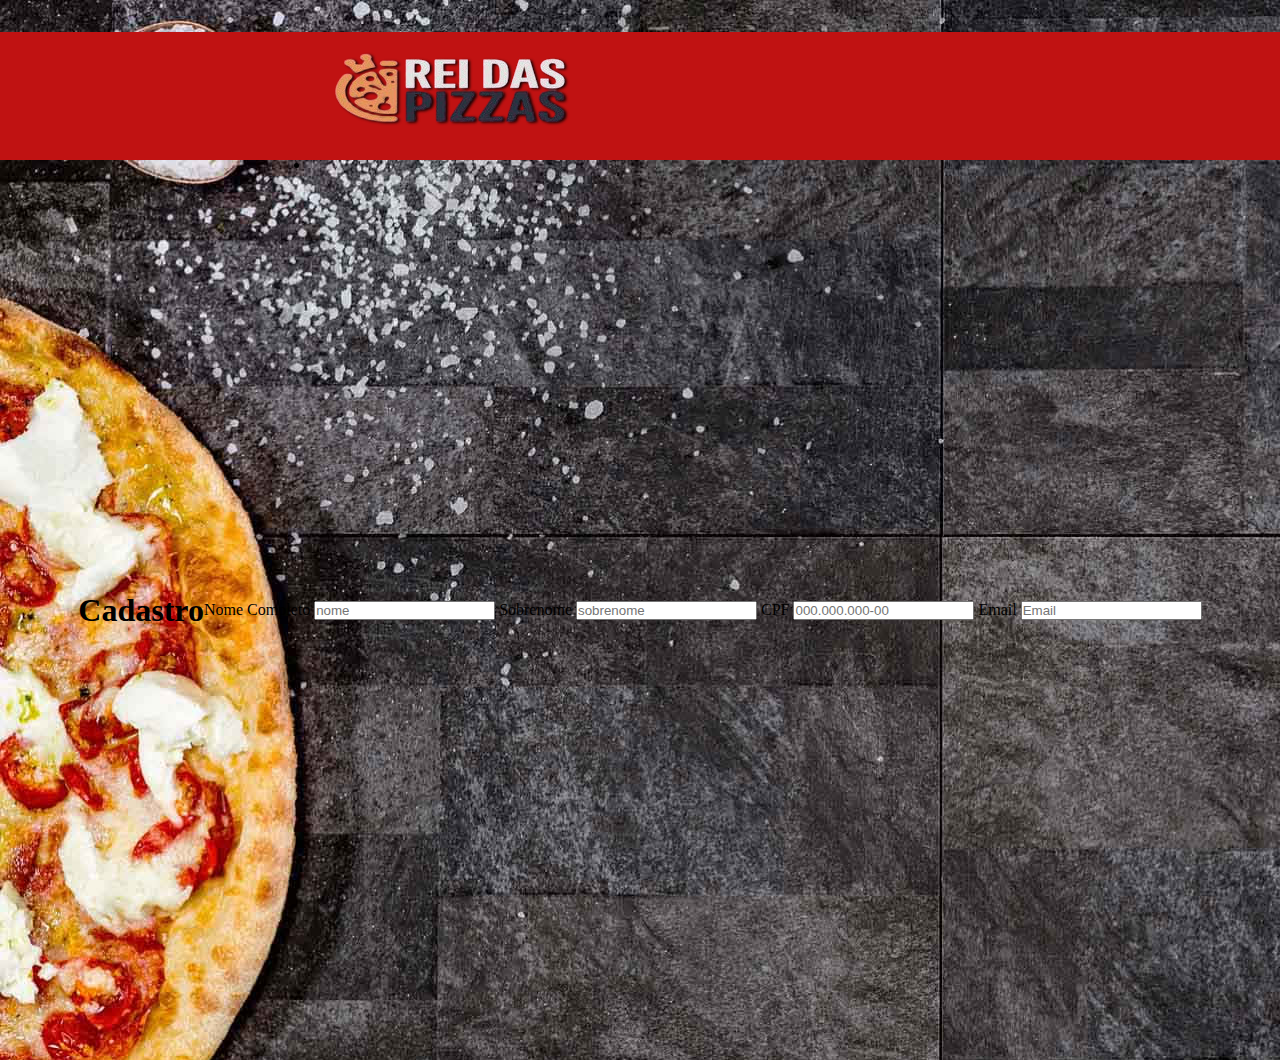
<file: cadastrar.html>
<!DOCTYPE html>
<html lang="en">
<head>
    <meta charset="UTF-8">
    <meta name="viewport" content="width=device-width, initial-scale=1.0">
    <title>Cadastro</title>
    <link rel="stylesheet" href="cadastrar.css">
</head>
</head>
<header>
    <nav>
        <div class="logo">
        <li>
            <a href="index.html" title="Rei das Pizzas">
              <img src="imagens/create-a-modern-and-elegant-logo-for-a-v_Kd-qjgc1TwOb890MsNvpIg_dajatjONSXy4FuK0RJuIWg__1_-removebg-preview.png" />
            </a>
          </li>
        </div>
    </nav>
</header>
<body>
    <div class="container">
        <h1>Cadastro</h1>
        <form>
            <label for="nome">Nome Completo</label>
            <input type="text" name="nome" id="nome" placeholder="nome" required>

            <label for="sobrenome">Sobrenome</label>
            <input type="text" name="sobrenome" id="sobrenome" placeholder="sobrenome" required>

            <label for="cpf">CPF</label>
            <input type="text" name="cpf" id="cpf" placeholder="000.000.000-00" inputmode="numeric" maxlength="14" required>

            <label for="email">Email</label>
            <input type="email "name="email" id="email" placeholder="Email" required>

        </form>

    </div>
    
</body>
</html>
</file>
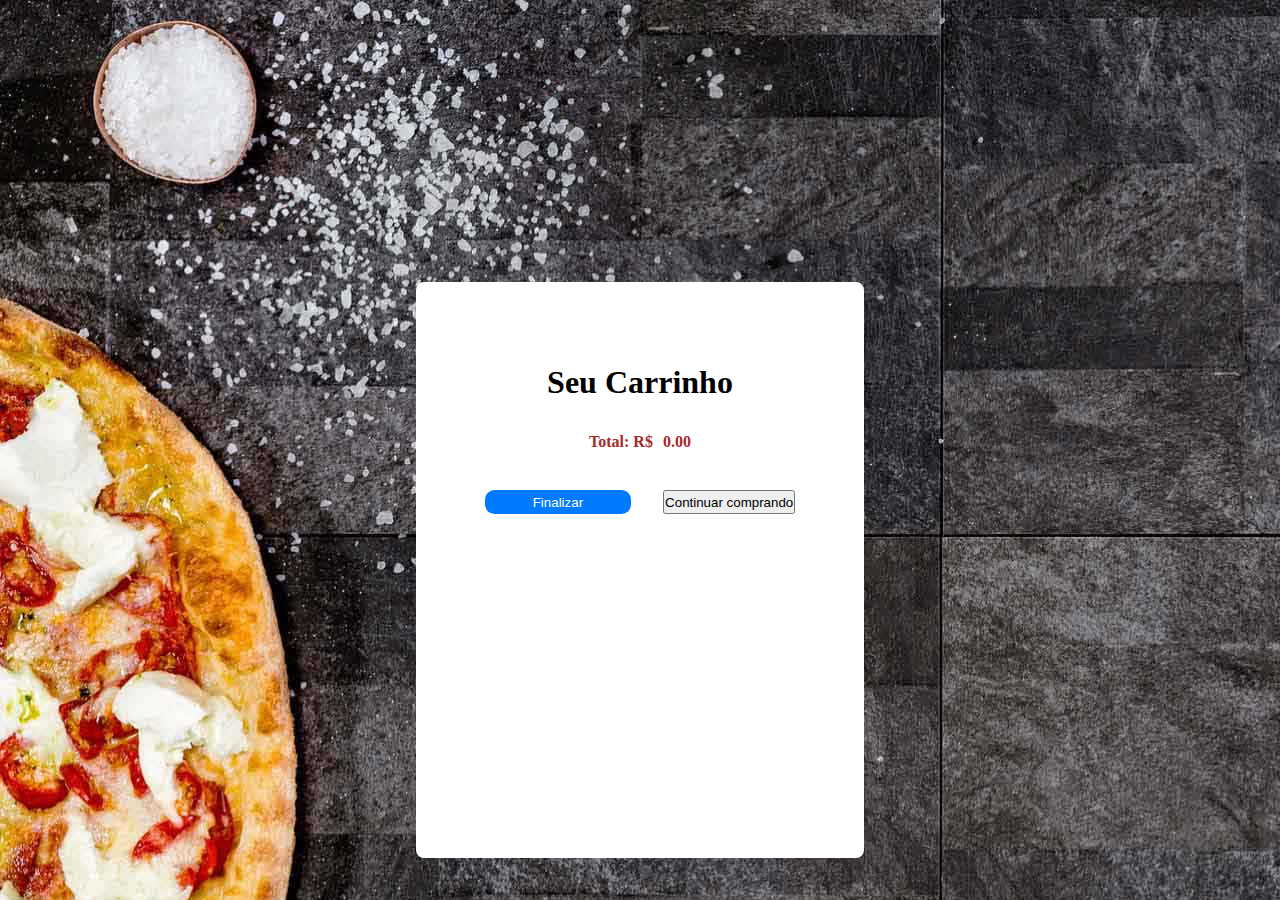
<file: carrinho.html>
<!DOCTYPE html>
<html lang="pt-br">
<head>
<meta charset="UTF-8">
<title>Carrinho de Compras</title>
<link rel="stylesheet" href="carrinho.css">
<script src="carrinho.js" defer></script>
</head>
<body>
<div class="container">
<div class="card">
<h1>Seu Carrinho</h1>
<ul id="lista-carrinho" class="lista"></ul>
<p>Total: R$ <span id="total">0.00</span></p>
<div class="botoes">
<button class="btn-confirmar" onclick="ConfirmarCompra()">Finalizar</button>
<button class="btn-limpar" onclick="paginaInicial()">Continuar comprando</button>
</div>
</div>
</div>
</body>
</html>
</file>
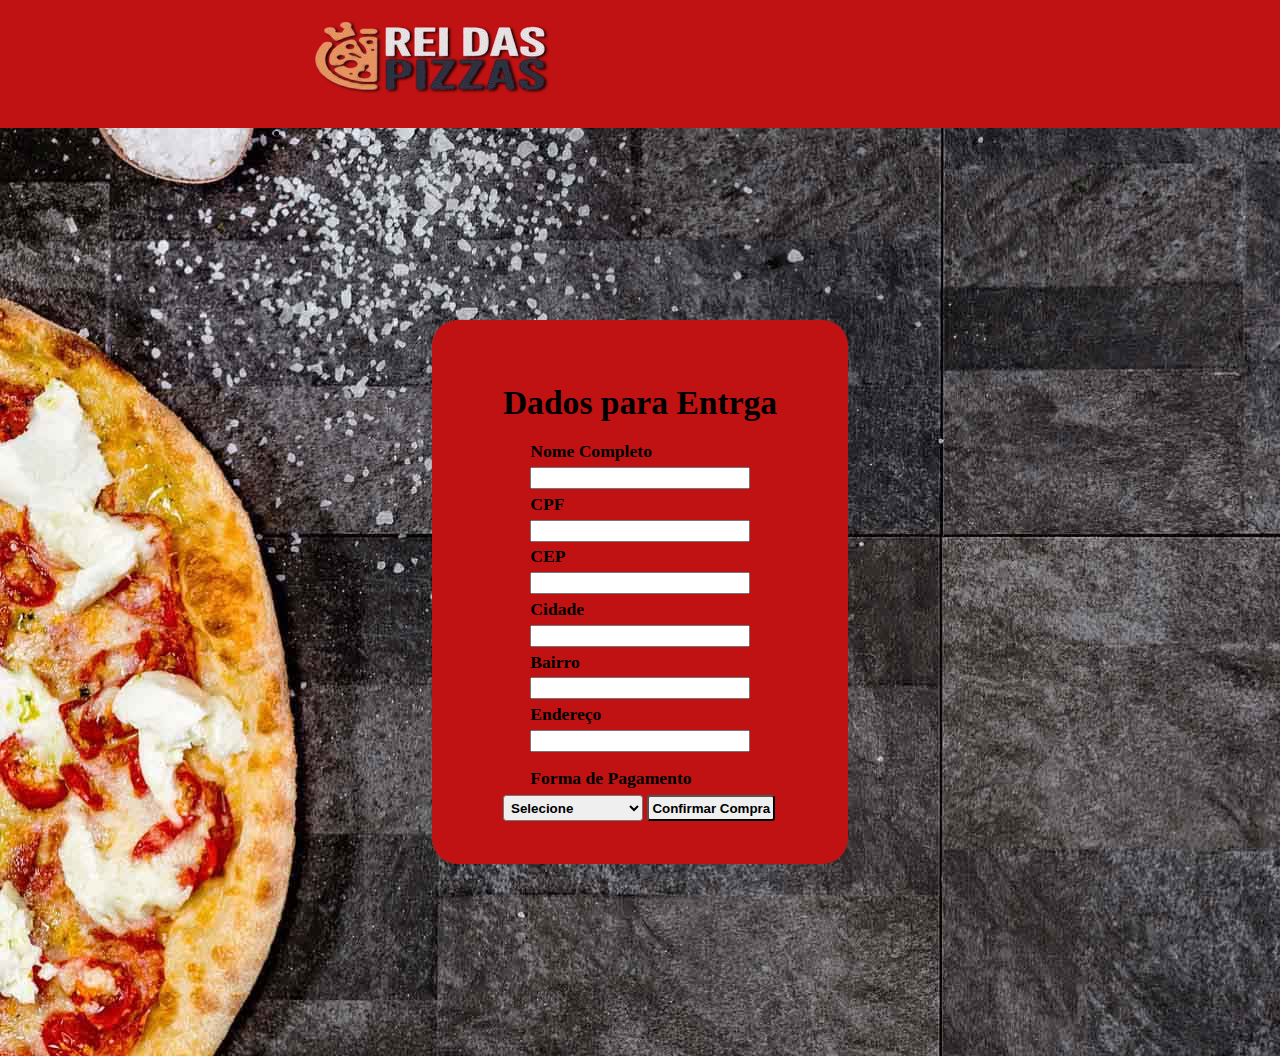
<file: finalizar.html>
<!DOCTYPE html>
<html lang="pt-br">
<head>
    <meta charset="UTF-8">
    <meta name="viewport" content="width=device-width, initial-scale=1.0">
    <title>Document</title>
    <link rel="stylesheet" href="finzalizar1.css">
</head>
<header>
    <nav>
        <div class="logo">
        <li>
            <a href="index.html" title="Rei das Pizzas">
              <img src="imagens/create-a-modern-and-elegant-logo-for-a-v_Kd-qjgc1TwOb890MsNvpIg_dajatjONSXy4FuK0RJuIWg__1_-removebg-preview.png" />
            </a>
          </li>
        </div>
    </nav>
</header>
<body>
    <div class="card">
    <div class="formulario-compra">
        <h2>Dados para Entrga</h2>

        <form class="formulario" onsubmit="return finalizarCompra();">
            <label for="nome">Nome Completo</label>
            <input type="text" id="nome" name="nome" required>

            <label for="cpf">CPF</label>
            <input type="text" id="cpf" name="cpf" required>

            <label for="cep">CEP</label>
            <input type="text" id="cep" name="cep" required>

            <label for="cidade">Cidade</label>
            <input type="text" id="cidade" name="cidade" required>

            <label for="bairro">Bairro</label>
            <input type="text" id="bairro" name="bairro" required>

            <label for="endereco">Endereço</label>
            <input type="text" id="endereco" name="endereco" required>

            <label for="pagamento">Forma de Pagamento</label>
            <select id="pagamento" name="pagamento" required>
                <option value="">Selecione</option>
                <option value="pix">PIX</option>
                <option value="boleto">Boleto</option>
                <option value="credito">Cartão de Credito</option>
            </select>

            <button type="submit" class="botao-confirmar">Confirmar Compra</button>
            
        </form>
    </div>
</div>
    
</body>
</html>
</file>
<file: cadastrar.css>
* {
    margin: 0;
    padding: 0;
    box-sizing: border-box;
  }
  

body{
    background-image: url(imagens/pizza2.jpg);
   
}
    .container {
    display: flex;
    justify-content: center;
    align-items: center;
    height: 100vh;
    }

    nav {
        width: 100%;
        height: 8rem;
        margin-top: 2rem;

          background-color: rgb(192, 18, 18);
          }
    
         .logo{
            display: flex;
            height: 6rem;
            align-items: center;
            padding-top: 1.5rem;
            margin-left: 19.4rem;
         }
</file>
<file: carrinho.css>
* {
    margin: 0;
    padding: 0;
    box-sizing: border-box;
  }
  

body{
    background-image: url(imagens/pizza2.jpg);
   
}
    .container {
    display: flex;
    justify-content: center;
    align-items: center;
    height: 100vh;
    }
    
    nav {
        width: 100%;
        height: 8rem;
        margin-top: 2rem;

          background-color: rgb(192, 18, 18);
          }
    
         .logo{
            display: flex;
            height: 6rem;
            align-items: center;
            padding-top: 1.5rem;
            margin-left: 19.4rem;
         }
          

    .card{
      margin-top: 15rem;
    overflow-y: auto;
   width: 28rem;
    height: 36rem;
   padding: 1.4rem;
    display: block;
    background-color: white;
    border-radius: 8px;
    }

    
    .lista{
     margin: 2rem;
     justify-content: center;
     align-items: center;
    }
    
    h1{
    text-align: center;
    margin: 30px;
    padding-top: 30px;
    }
    
    .botoes{
    margin: 2.4rem;
    display: flex;
    gap: 2rem;
    justify-content: center;
    }
    
    .btn-confirmar, .btn-inicial{
    padding: 0.3rem 3rem;
    background-color: #007bff;
    color: white;
    border: none;
    cursor: pointer;
    border-radius: 0.6rem;
    transition: background-color 0.3s ease;
    
    }
    .btn-confirmar:hover,
    .btn-inicial:hover {
    background-color: #0056b3;
    }
    
    p{
    font-weight: bold;
    margin-top: auto;
    display: flex;
    gap: 10px;
    justify-content: center;
    color: brown;
    }
    #lista-carrinho li {
    display: flex;
    align-items: center;
    gap: 12px;
    margin-bottom: 10px;
    }
    .nome-produto {
    font-weight: bold;
    font-size: 1.2rem;
    color: #2c3e50;
    margin-right: 8px;
    }
    .preco-produto {
    color: #27ae60; 
    font-weight: 600;
    font-size: 1.1rem;
    }
    .btn-remover {
    background-color: #e74c3c; 
    border: none;
    color: white;
    margin-left: 0.5rem;
    padding: 0.4rem 1rem;
    border-radius: 5px;
    cursor: pointer;
    font-weight: bold;
    transition: background-color 0.3s ease;
    }
    .btn-remover:hover {
    background-color: #c0392b; 
    }
</file>
<file: finzalizar1.css>
* {
    margin: 0;
    padding: 0;
    box-sizing: border-box;
  }
  

body{
    background-image: url(imagens/pizza2.jpg);
    }
    .container {
    display: flex;
    justify-content: center;
    align-items: center;
    height: 100vh;
    }
    
    nav {
        width: 100%;
        height: 8rem;
        margin: 0 auto;

          background-color: rgb(192, 18, 18);
          }
    
         .logo{
            display: flex;
            height: 6rem;
            align-items: center;
            padding-top: 1.5rem;
            margin-left: 18.1rem;
         }
         .card{
            width: 26rem;
            height: 34rem;
            display: flex;
            flex-direction: column;
            align-items: center;
            padding: 4rem;
            margin: 12rem auto;
            background-color: rgb(192, 18, 18);
            border-radius: 1.6rem;
         }
         .formulario-compra label {
            display: block;
            margin: 0 auto;
            font-size: 1.1rem;
            width: 80%;
            font-weight: bold;
         }

         .formulario-compra input {
        font-size: 1rem;
        margin: 0.3rem auto;
        display: block;
        width: 80%;
        outline: none;
         }

         h2{
            font-size: 2.1rem;
            margin-bottom: 1.2rem;
            text-align: center;
         }

         label[for="pagamento"]{
            margin-top: 1rem;

         }
         #pagamento,
         .botao-confirmar{
            margin-top: 0.4rem;
            padding: 0.2rem;
            font-weight: bold;
            cursor: pointer;
            border-radius: 0.2rem;
            
        
         }
</file>
